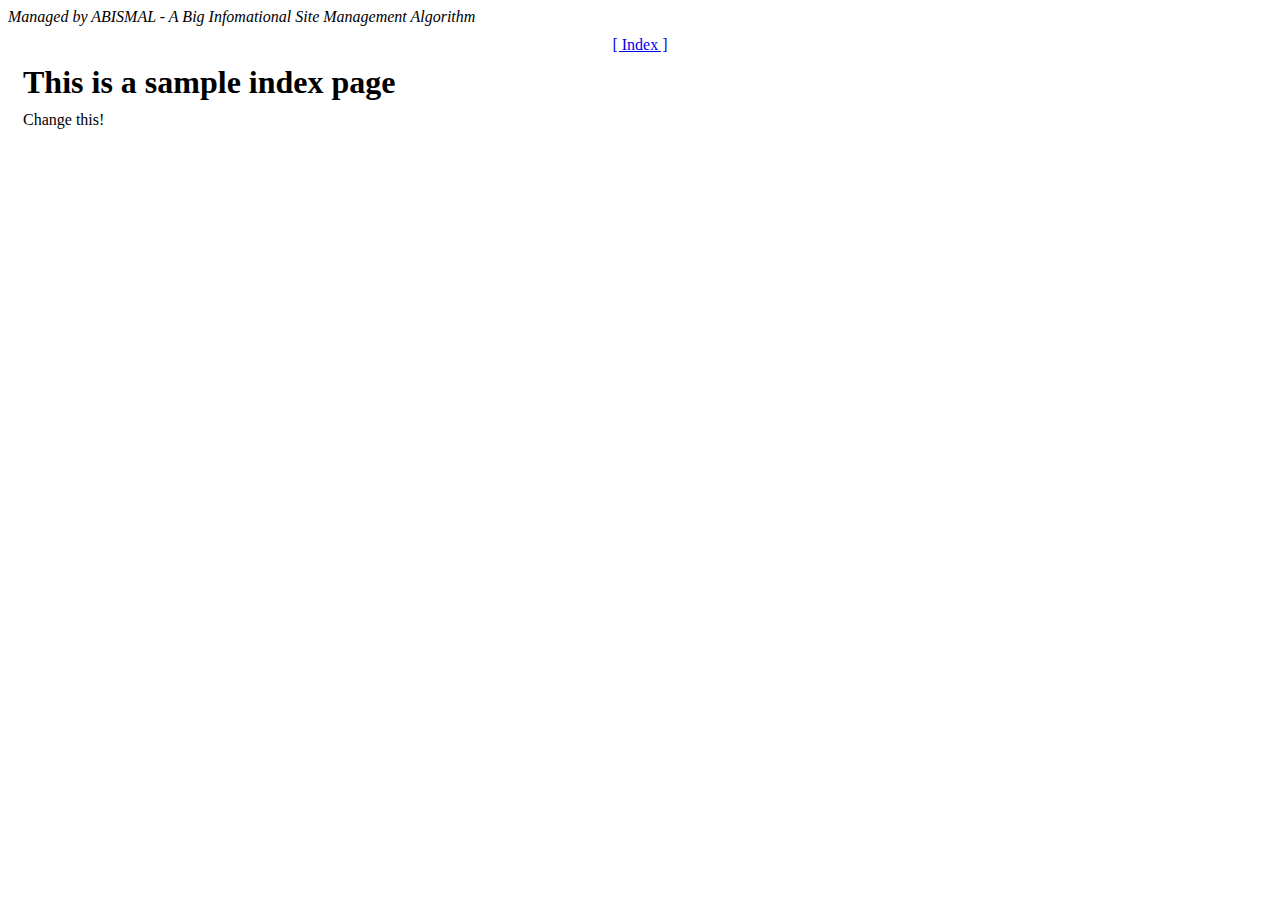
<file: index.html>
<!DOCTYPE html>
<html lang="en">
<head>
<meta charset="UTF-8">
<title>Index</title>
<link rel="stylesheet" href="global.css">
</head>
<body style=""><i>Managed by ABISMAL - A Big Infomational Site Management Algorithm</i>
<nav id="navbar">
<a class="nav-item" href="index.html">[ Index ]</a>
</nav>
<main>
<h1>This is a sample index page</h1>
<p>Change this!</p>
</main>
</body>
</html>
</file>
<file: global.css>
/* Basic rules to make the website look semi-good, remove these if you wish */
html { min-height: 100%; }
#navbar { text-align: center; margin-top: 10px; }
.nav-item { margin: 0; padding: 5px 10px; }
.nav-item:hover { color: red; }
main > * { margin: 10px 15px; }
</file>
